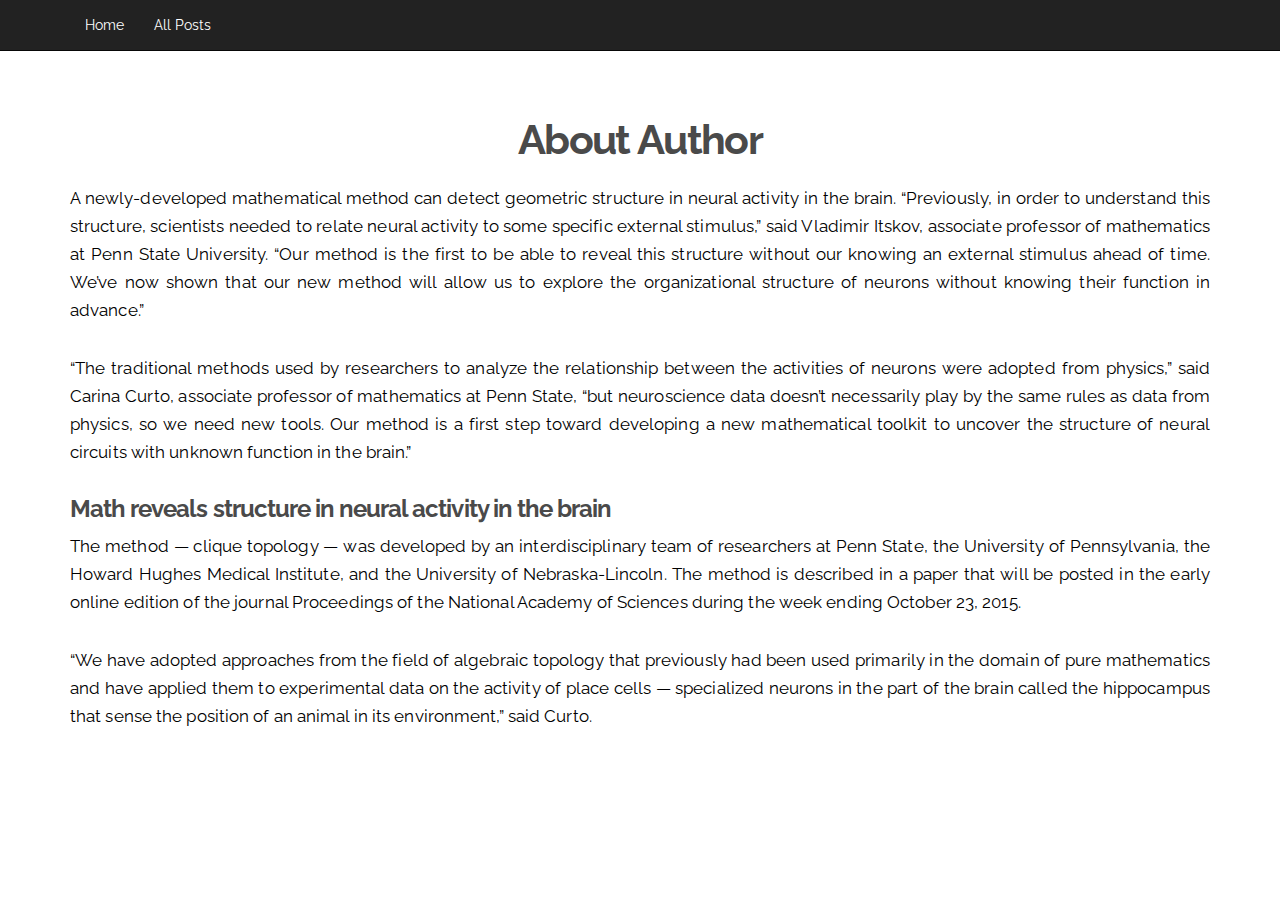
<file: blogWeb/about.html>
<!DOCTYPE html>
<html lang="en">

	<head>
		<meta charset="utf-8">
		<meta http-equiv="X-UA-Compatible" content="IE=edge">
		<meta name="viewport" content="width=device-width, initial-scale=1">
		<!-- The above 3 meta tags *must* come first in the head; any other head content must come *after* these tags -->
		<meta name="description" content="">
		<meta name="author" content="">
		<link rel="icon" href="favicon.ico">
		<title>About Me</title>
		<!-- Bootstrap core CSS -->
		<link href="css/blogapp/bootstrap.min.css" rel="stylesheet">
		<link rel="stylesheet" href="css/blogapp/font-awesome.min.css">
		<!-- Custom styles for this template -->
		<link href="css/blogapp/jquery.bxslider.css" rel="stylesheet">
		<link href="css/blogapp/style.css" rel="stylesheet">
	</head>

	<body>
		<!-- Navigation -->
		<nav class="navbar navbar-inverse navbar-fixed-top">
			<div class="container">
				<div class="navbar-header">
					<button type="button" class="navbar-toggle collapsed" data-toggle="collapse" data-target="#navbar" aria-expanded="false" aria-controls="navbar">
					<span class="sr-only">Toggle navigation</span>
					<span class="icon-bar"></span>
					<span class="icon-bar"></span>
					<span class="icon-bar"></span>
					</button>
				</div>
				<div id="navbar" class="collapse navbar-collapse">
					<ul class="nav navbar-nav">
						<li>
							<a href="blogindex.html">Home</a>
						</li>
						<li>
							<a href="about.html">All Posts</a>
						</li>
					</ul>
				</div>
				<!--/.nav-collapse -->
			</div>
		</nav>

		<div class="container">
			<br><br><br><br>
			<section>
				<div class="row">
					<div class="col-md-12">
						<article class="blog-post">
							<div class="blog-post-body">
								<h2><a href="post.html">About Author</a></h2>
								<div class="blog-post-text">

									<p>A newly-developed mathematical method can detect geometric structure in neural activity in the brain. “Previously, in order to understand this structure, scientists needed to relate neural activity to some specific external stimulus,” said Vladimir Itskov, associate professor of mathematics at Penn State University. “Our method is the first to be able to reveal this structure without our knowing an external stimulus ahead of time. We’ve now shown that our new method will allow us to explore the organizational structure of neurons without knowing their function in advance.”</p>

									<p>“The traditional methods used by researchers to analyze the relationship between the activities of neurons were adopted from physics,” said Carina Curto, associate professor of mathematics at Penn State, “but neuroscience data doesn’t necessarily play by the same rules as data from physics, so we need new tools. Our method is a first step toward developing a new mathematical toolkit to uncover the structure of neural circuits with unknown function in the brain.”</p>

									<h3>Math reveals structure in neural activity in the brain</h3>
									<p>The method — clique topology — was developed by an interdisciplinary team of researchers at Penn State, the University of Pennsylvania, the Howard Hughes Medical Institute, and the University of Nebraska-Lincoln. The method is described in a paper that will be posted in the early online edition of the journal Proceedings of the National Academy of Sciences during the week ending October 23, 2015.</p>

									<p>“We have adopted approaches from the field of algebraic topology that previously had been used primarily in the domain of pure mathematics and have applied them to experimental data on the activity of place cells — specialized neurons in the part of the brain called the hippocampus that sense the position of an animal in its environment,” said Curto.</p>
								</div>
							</div>
						</article>
					</div>
				</div>
			</section>
		</div>
		<!-- /.container -->

		<!-- Bootstrap core JavaScript
			================================================== -->
		<!-- Placed at the end of the document so the pages load faster -->
		<script src="js/blogapp/jquery-3.2.1.min.js"></script>
		<script src="js/blogapp/bootstrap.min.js"></script>
		<script src="js/blogapp/jquery.bxslider.min.js"></script>
		<script src="js/blogapp/mooz.scripts.min.js"></script>
	</body>

</html>
</file>
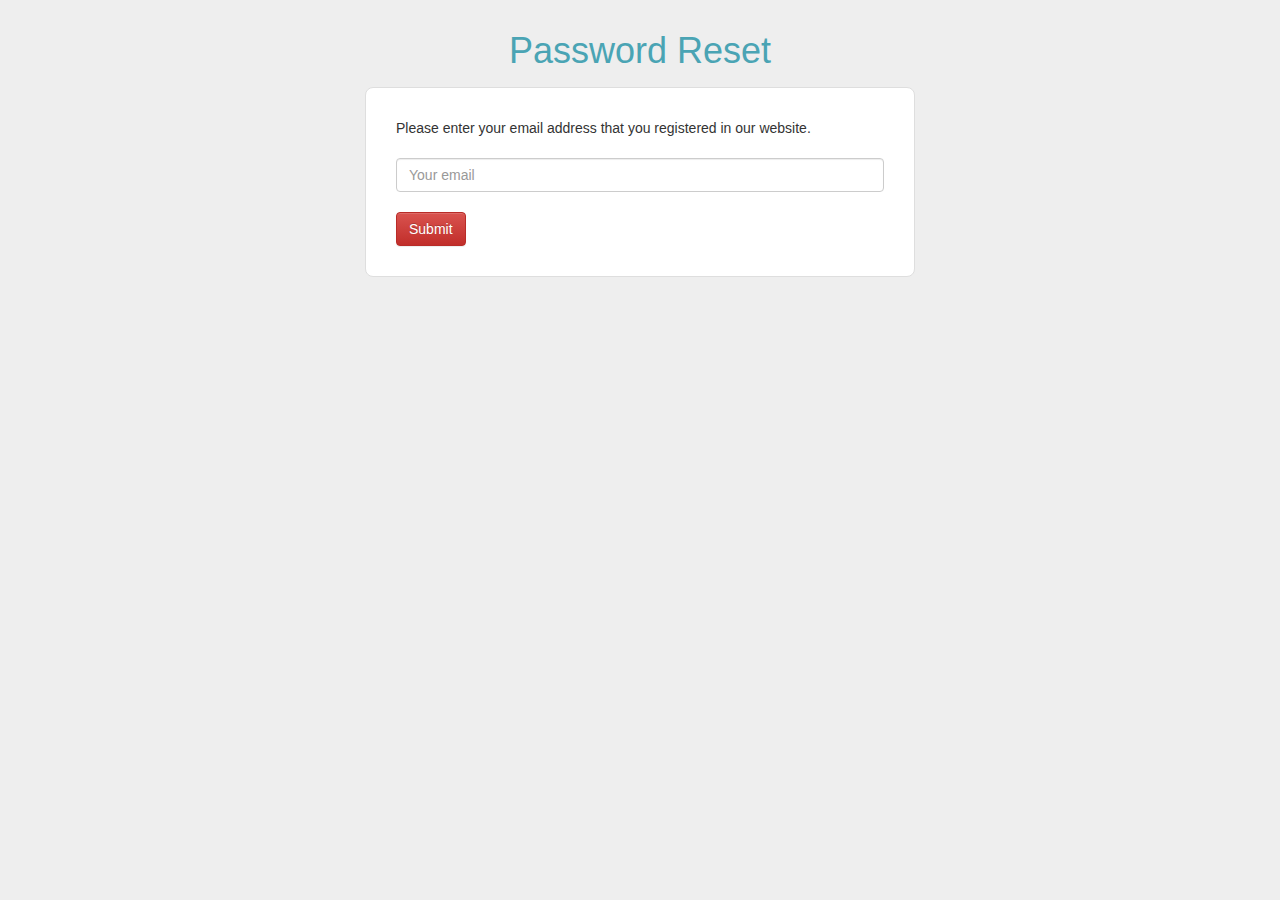
<file: blogWeb/forgot-password.html>
<!DOCTYPE html>
<head>
	<title>Forgot Password</title>
	<meta name="keywords" content="" />
	<meta name="description" content="" />
	<meta charset="UTF-8">
	<meta name="viewport" content="width=device-width, initial-scale=1.0">
	
	<link href="css/font-awesome.min.css" rel="stylesheet" type="text/css">
	<link href="css/bootstrap.min.css" rel="stylesheet" type="text/css">
	<link href="css/bootstrap-theme.min.css" rel="stylesheet" type="text/css">
	<link href="css/templatemo_style.css" rel="stylesheet" type="text/css">	
</head>
<body class="templatemo-bg-gray">
	<div class="container">
		<div class="col-md-12">
			<h1 class="margin-bottom-15">Password Reset</h1>
			<form class="form-horizontal templatemo-forgot-password-form templatemo-container" role="form" action="#" method="post">	
				<div class="form-group">
		          <div class="col-md-12">
		          	Please enter your email address that you registered in our website.
		          </div>
		        </div>		
		        <div class="form-group">
		          <div class="col-md-12">
		            <input type="text" class="form-control" id="email" placeholder="Your email">	            
		          </div>              
		        </div>
		        <div class="form-group">
		          <div class="col-md-12">
		            <input type="submit" value="Submit" class="btn btn-danger">
		          </div>
		        </div>
		      </form>
		</div>
	</div>
</body>
</html>
</file>
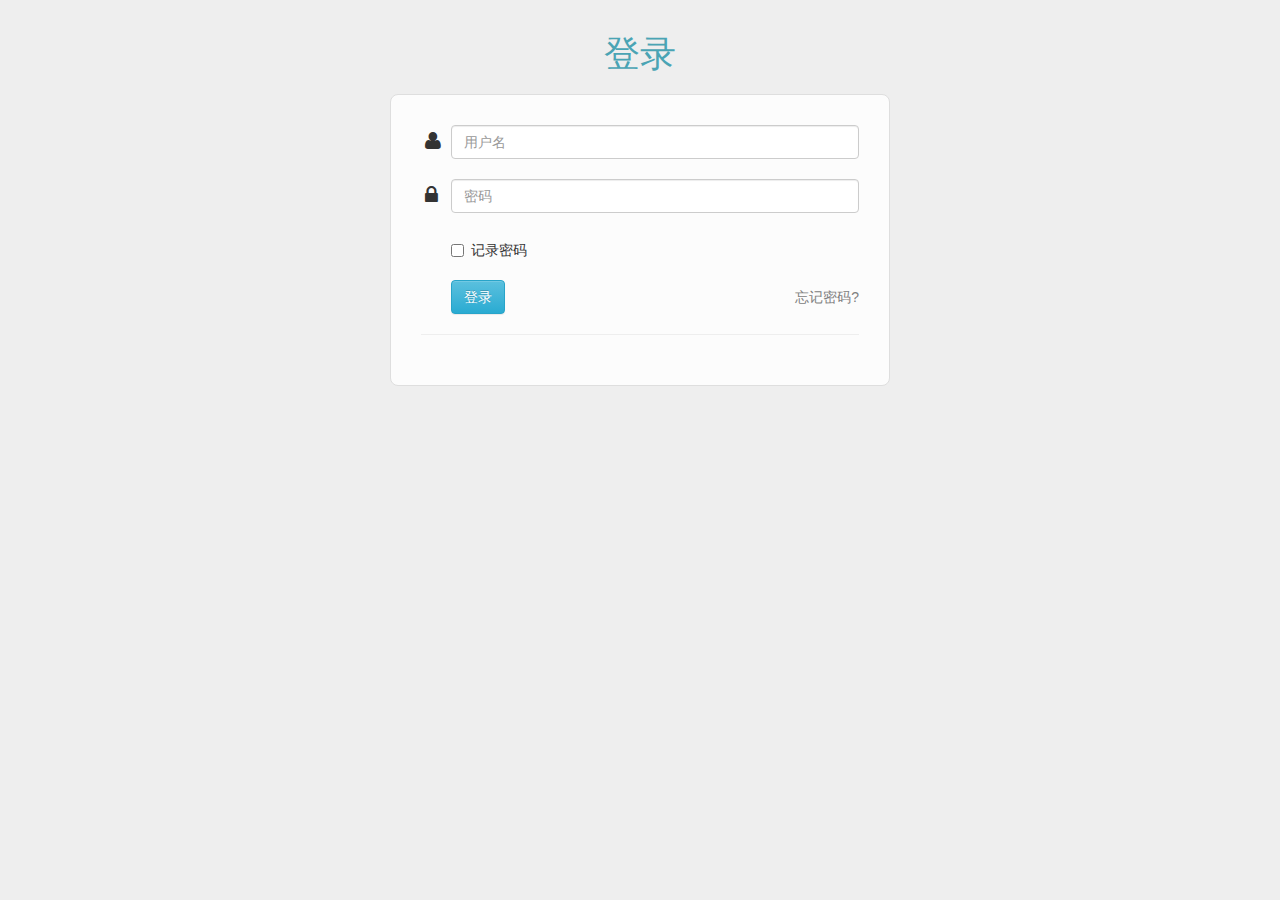
<file: blogWeb/login.html>
<!DOCTYPE html>

<head>
	<title>登录</title>
	<meta name="keywords" content="" />
	<meta name="description" content="" />
	<meta charset="UTF-8">
	<meta name="viewport" content="width=device-width, initial-scale=1.0">

	<link href="css/blogapp/font-awesome.min.css" rel="stylesheet" type="text/css">
	<link href="css/blogapp/bootstrap.min.css" rel="stylesheet" type="text/css">
	<link href="css/blogapp/bootstrap-theme.min.css" rel="stylesheet" type="text/css">
	<link href="css/blogapp/templatemo_style.css" rel="stylesheet" type="text/css">
</head>

<body class="templatemo-bg-gray">
	<div class="container">
		<div class="col-md-12">
			<h1 class="margin-bottom-15">登录</h1>
			<form class="form-horizontal templatemo-container templatemo-login-form-1 margin-bottom-30" role="form" action="#" method="post" id="loginForm">
				<div class="form-group">
					<div class="col-xs-12">
						<div class="control-wrapper">
							<label for="username" class="control-label fa-label"><i class="fa fa-user fa-medium"></i></label>
							<input type="text" class="form-control" id="username" placeholder="用户名" v-model="name">
						</div>
					</div>
				</div>
				<div class="form-group">
					<div class="col-md-12">
						<div class="control-wrapper">
							<label for="password" class="control-label fa-label"><i class="fa fa-lock fa-medium"></i></label>
							<input type="password" class="form-control" id="password" placeholder="密码" v-model="password"  v-on:keyup.13="login">
						</div>
					</div>
				</div>
				<div class="form-group">
					<div class="col-md-12">
						<div class="checkbox control-wrapper">
							<label>
	                  		<input type="checkbox"> 记录密码
                		</label>
						</div>
					</div>
				</div>
				<div class="form-group">
					<div class="col-md-12">
						<div class="control-wrapper">
							<input type="button" value="登录" class="btn btn-info" v-on:click="login">
							<a href="resetpassword.html" class="text-right pull-right">忘记密码?</a>
						</div>
					</div>
				</div>
				<hr>
			</form>

		</div>
	</div>

	<script type="text/javascript" src="js/blogapp/jquery-3.2.1.min.js"></script>
	<script type="text/javascript" src="js/blogapp/bootstrap.min.js"></script>
	<script type="text/javascript" src="js/blogapp/vue.js"></script>
	<script type="text/javascript" src="js/blogapp/url.js"></script>
	<script type="text/javascript" src="js/interface/userInterface.js"></script>
	<script>
		let v = new Vue({
			el: '#loginForm',
			data: {
				name: '',
				password: '',
			},
			methods: {
				login: function() {
					let nameFlag = v.name != '';
					let passwordFlag = v.password != '';
					let data = {
						name: v.name,
						password: v.password,
					};
					if(nameFlag && passwordFlag) {
						login(data, function(result) {
							if(result.success == 1) {
								window.location = 'applicationguide.html'
							} else {
								alert(result.data);
							}
						})
					} else {
						alert('用户名或密码为空');
					}
				}
			}
		})
	</script>
</body>

</html>
</file>
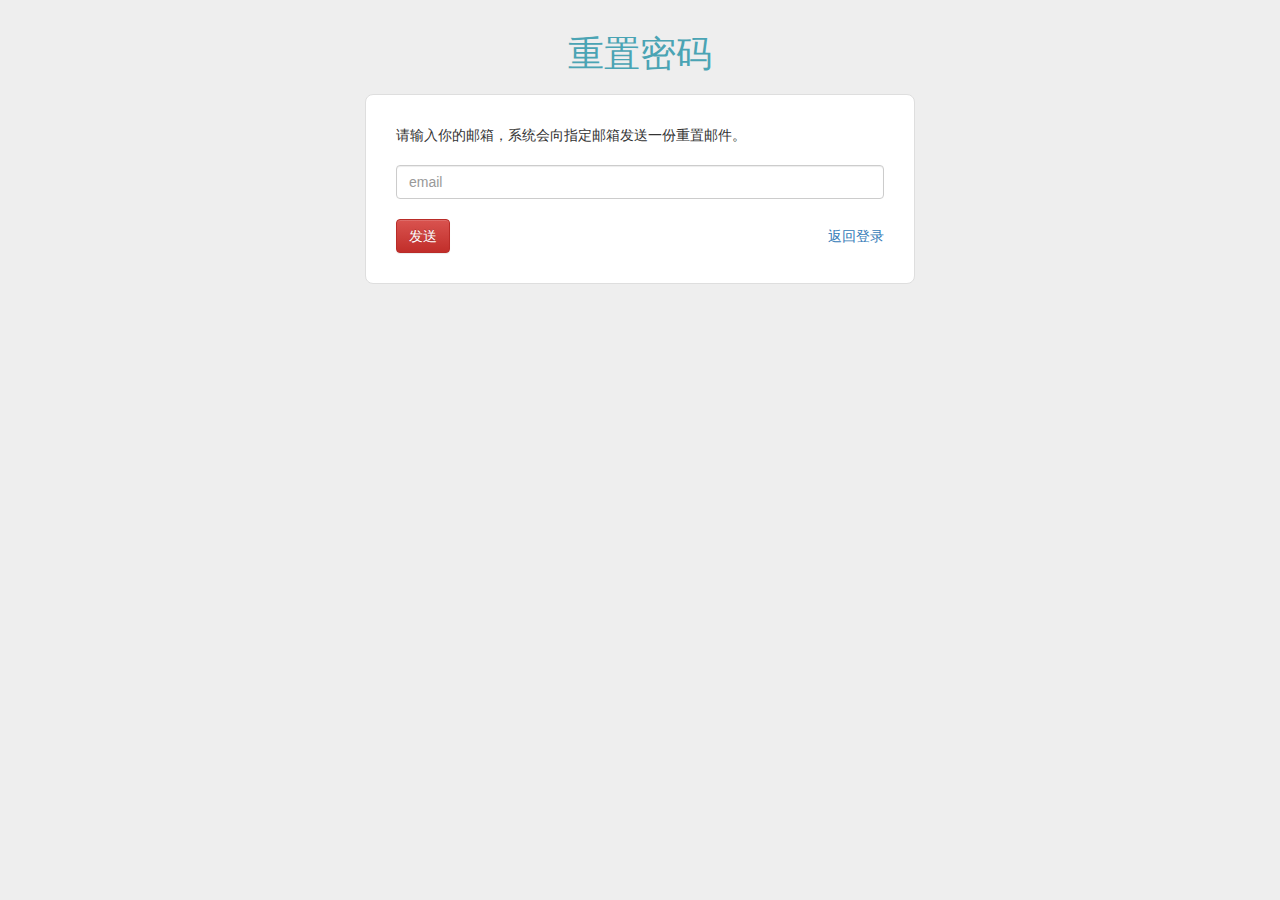
<file: blogWeb/resetpassword.html>
<!DOCTYPE html>

<head>
	<title>重置密码</title>
	<meta name="keywords" content="" />
	<meta name="description" content="" />
	<meta charset="UTF-8">
	<meta name="viewport" content="width=device-width, initial-scale=1.0">

	<link href="css/blogapp/font-awesome.min.css" rel="stylesheet" type="text/css">
	<link href="css/blogapp/bootstrap.min.css" rel="stylesheet" type="text/css">
	<link href="css/blogapp/bootstrap-theme.min.css" rel="stylesheet" type="text/css">
	<link href="css/blogapp/templatemo_style.css" rel="stylesheet" type="text/css">
</head>

<body class="templatemo-bg-gray">
	<div class="container">
		<div class="col-md-12">
			<h1 class="margin-bottom-15">重置密码</h1>
			<form class="form-horizontal templatemo-forgot-password-form templatemo-container" role="form" action="#" method="post" id="resetForm">
				<div class="form-group">
					<div class="col-md-12">
						请输入你的邮箱，系统会向指定邮箱发送一份重置邮件。
					</div>
				</div>
				<div class="form-group">
					<div class="col-md-12">
						<input type="text" class="form-control" id="email" placeholder="email" v-model="name">
					</div>
				</div>
				<div class="form-group">
					<div class="col-md-12">
						<input type="button" value="发送" class="btn btn-danger" v-on:click="reset">
						<a href="login.html" class="text-right pull-right">返回登录</a>
					</div>
				</div>
			</form>
		</div>
	</div>

	<script src="js/blogapp/vue.js"></script>
	<script src="js/blogapp/jquery-3.2.1.min.js"></script>
	<script src="js/blogapp/url.js"></script>
	<script src="js/interface/userInterface.js"></script>
	<script>
		let v = new Vue({
			el: "#resetForm",
			data: {
				name: ''
			},
			methods: {
				reset: function() {
					let nullFlag = v.name == '';
					if(nullFlag) {
						alert('邮件地址不能为空');
					} else {
						let data = {
							name: v.name
						};
						resetPassword(data, function(result) {
							alert(result.data);
						});
					}
				}
			}
		})
	</script>
</body>

</html>
</file>
<file: blogWeb/css/blogapp/style.css>
/*------------------------------------------------------------------
[Color codes]
Buttons, etc:	#726FB9 (blue)
hover color:	#fed136 (yellow)
-------------------------------------------------------------------*/
/* main font for menu. */
@import url(http://fonts.googleapis.com/css?family=Lora:400|Raleway:100,200,300,400,500,700,800);
/*- General -*/
body {
	font-family: "Raleway", Sans-serif;
	-webkit-font-smoothing: antialiased;
}
h1,
h2,
h3,
h4,
h5,
h6 {
	letter-spacing: -0.04em;
	font-weight: 700;
	font-style: normal;
	font-family: "Raleway", Sans-serif;
	color: #4A4A4A;
}
p {
	font-family: 'Raleway', sans-serif;
	font-size: 15px;
	font-weight: 400;
	line-height: 24px;
	color: #000;
}
img {
	max-width: 100%;
	height: auto;
}
a {
    color: #4A4A4A;	
}
a:hover, a:focus, a:active, a.active {
	color: #fec503;
}
a, a:hover, a:focus, a:active, a.active {
	outline: 0;
	text-decoration: none;
}
::selection {
	text-shadow: none;
	background: #fed136;
}
section {
	padding-bottom: 60px;
}
section:last-child {
	padding-bottom: 0px;
}
.copyrights{
	text-indent:-9999px;
	height:0;
	line-height:0;
	font-size:0;
	overflow:hidden;
}
/*- Reset bootstrap -*/
@media (min-width: 1200px)
.container {
	width: 1260px;
}
.row-gutter {
	margin-left: -20px;
	margin-right: -20px;
}
.col-gutter {
	padding-left: 20px;
	padding-right: 20px;
}
.sidebar-gutter {
	padding-left: 50px;
}
.navbar .navbar-nav > li > a {
	color:#fff;
}
header {
	margin: 130px 0 65px;
	text-align: center;
}
/*- BX Slaider reset -*/
.bxslider {
	margin: 0;
	padding: 0;
}
.bx-wrapper .bx-viewport {
	left: 0;
	-moz-box-shadow: none;
	-webkit-box-shadow: none;
	box-shadow: none;
	border: none;
}
.bx-wrapper .bx-prev {
	border: 1px solid #000;
	background-image: none !important;
	background-color: rgba(223, 223, 223, 0.34);
}
.bx-wrapper .bx-next {
	border: 1px solid #000;
	background-image: none !important;
	background-color: rgba(223, 223, 223, 0.34);
}
.bx-wrapper .bx-prev:hover {
	background-color: rgba(223, 223, 223, 0.34);
}
.bx-wrapper .bx-next:hover {
	background-color: rgba(223, 223, 223, 0.34);
}
.bx-wrapper .bx-controls-direction a {
	position: absolute;
	top: 50%;
	margin-top: -16px;
	outline: 0;
	width: 50px;
	height: 50px;
	text-indent: inherit;
	z-index: 99;
	color: #fff;
	text-align: center;
	line-height: 50px;
}
.main-slider img {
	position: relative;
}
.main-slider h2 {
	position: absolute;
	bottom: 10px;
	left: 10px;
	background-color: rgba(0, 0, 0, 0.52);
	color: #fff;
	padding: 25px 40px;
	font-size: 32px;
}
.main-slider h2 a {
	color: #fff;
}
.main-slider h2 a:hover {
	color: #dfdfdf;
}
/*- blog post -*/
.blog-post {
	padding-bottom: 30px;
	margin-bottom: 60px;
	border-bottom: 1px solid #CECECE;
}
.blog-post:last-child {
	border-bottom: none;
}
.blog-post .blog-post-body {
	text-align: center;
	padding: 20px 0;
}
.blog-post .blog-post-body h2 {
	margin: 0;
	padding: 15px 0px 20px;
	font-size: 41px;
	line-height: 49px;
}
.blog-post .blog-post-body p {
	text-align: justify;
	font-size: 20px;
	font-weight: 300;
	line-height: 30px;
	color: #000;
}
.blog-post .blog-post-body a {
	color: #4A4A4A;
	-webkit-transition: all 0.2s ease-out;
	-moz-transition: all 0.2s ease-out;
	-o-transition: all 0.2s ease-out;
	transition: all 0.2s ease-out;
}
.blog-post .blog-post-body a:hover  {
	color: #dddddd;
}
.blog-post .post-meta {
	margin: 5px 0 20px;
	font-weight: 400;
	font-size: 16px;
	color: #B1B1B1;
	font-family: "Lora";
	font-style: italic;
}
.blog-post .post-meta a {
	color: #B1B1B1;
}
.blog-post .post-meta a:hover {
	color: #fed136;
}
.blog-post .post-meta span {
	padding-left: 15px;
	padding-right: 15px;
}
.blog-post .post-meta span:first-child {
	padding-left: 0;
	padding-right: 15px;
}
.blog-post .post-meta i {
	padding-right: 5px;
	font-size: 12px;
}
.blog-post .read-more a {
	display: inline-block;
	padding: 12px 40px;
	margin: 30px 0 0px;
	border: 1px solid;
	border-radius: 25px;
	border-color: #E6E6E6;
	background-color: #F3F3F3;
	font-family: "Open Sans", Sans-serif;
	text-transform: uppercase;
	font-weight: 600;
	font-size: 12px;
	letter-spacing: 1.7px;
	-webkit-transition: all 0.2s ease-out;
	-moz-transition: all 0.2s ease-out;
	-o-transition: all 0.2s ease-out;
	transition: all 0.2s ease-out;
}
.blog-post .read-more a:hover {
	background-color: #fed136;
	border-color: #fed136;
	color: #fff;
}
.blog-post .blog-post-text {
	text-align: left;
}
.blog-post .blog-post-text p {
	text-align: justify;
	font-size: 17px;
	font-weight: 400;
	line-height: 28px;
	color: #000;
	letter-spacing: 0.1px;
	margin-bottom: 30px;
}
/*- Sidebar -*/
.sidebar-title {
	background-color: #2B2B2B;
	color: #fff;
	text-align: center;
	text-transform: uppercase;
	font-weight: 800;
	letter-spacing: 0.8px;
	font-size: 14px;
	padding: 15px 0;
	margin: 0 0 25px;
	font-family: "Raleway", Sans-serif;
}
.sidebar-widget {
	margin-bottom: 40px;	
}
.sidebar-widget li {
	font-size: 17px;
	margin-bottom: 10px;
}
.widget-socials {
	text-align: center;
}
.widget-socials a {
	margin: 3px 8px;
	padding: 5px;
	font-size: 17px;
	color: #3C3C3C;
}
.widget-about img {
	width: 100%;
}
.widget-about h4 {
	text-align: center;
	margin: 20px 0 5px;
}
.widget-about .author-title {
	font-size: 13px;
	font-weight: 400;
	line-height: 20px;
	color: #B5B5B5;
	text-align: center;
}
.widget-about p {
	margin-top: 10px;
	font-size: 17px;
	line-height: 24px;
	color: #000000;
}
.widget-post {
	display: table;
	margin: 0 0 20px 0;
	border-bottom: 1px solid;
	border-color: #E4E4E4;
	padding-bottom: 20px;
	width: 100%;
}
.widget-post:last-child {
	border-bottom: none;
	padding-bottom: 0px;
	margin: 0px;
}
.widget-post .post-image {
	float: left;
	width: 90px;
	vertical-align: middle;
	position: relative;
	margin-right: 20px;
}
.widget-review .post-image {
	width: 70px;
	margin-right: 15px;
}
.widget-post .post-body {
	overflow: hidden;
}
.widget-post h2 {
	margin: 0;
	font-size: 14px;
	font-weight: 500;
	line-height: 20px;
}
.widget-post h2 a {
	color: #4A4A4A;
	-webkit-transition: all 0.2s ease-out;
	-moz-transition: all 0.2s ease-out;
	-o-transition: all 0.2s ease-out;
	transition: all 0.2s ease-out;
}
.widget-post h2 a:hover {
	color: #969696;
}
.widget-post .post-meta {
	margin-top: 5px;
	font-weight: 400;
	font-size: 11px;
	color: #B1B1B1;
	font-family: "Lora";
	font-style: italic;
}
.widget-post .post-meta span {
	margin-right: 8px;
}
.widget-post .post-meta span a {
	color: #B1B1B1;
}
.section-title {
	margin: 0 0 45px 0;
	border-top: 1px solid #505050;
	font-size: 28px;
	padding-top: 10px;
	font-weight: 300;
	color: #272727;
}
.section-title span {
}
/*- Footer -*/
footer {
	padding: 0;
	font-size: 12px;
	font-weight: 500;
	text-transform: uppercase;
	letter-spacing: 1px;
	color: #717171;
	text-align: center;
	border-top: 1px solid #CECECE;
}
footer .footer-socials {
	margin: 60px 0 20px;
}
footer .footer-socials a {
	display: inline-block;
	margin-right: 5px;
	background-color: #626165;
	color: #fff;
	/* padding: 20px; */
	font-size: 20px;
	line-height: 45px;
	width: 45px;
	height: 45px;
	border-radius: 50%;
	-webkit-transition: all 0.2s ease-out;
	-moz-transition: all 0.2s ease-out;
	-o-transition: all 0.2s ease-out;
	transition: all 0.2s ease-out;
}
footer .footer-socials a:hover {
	background-color: #dddddd;
}
footer .footer-bottom {
	padding: 10px 0 40px;
}
</file>
<file: blogWeb/css/templatemo_style.css>
/* 


Credit: www.cssmoban.com
	1. General
	2. login-form-1
	3. login-form-2
	4. inline-login
	5. create-account
	6. forgot-password
	7. contact-form-1
	8. contact-form-2
	9. payment-form
	10. Media Queries
	
--------------------------------------------*/
/* 1. General
--------------------------------------------*/

*, body { font-family: "HelveticaNeue", "Helvetica Neue", Helvetica, Arial, sans-serif; }
body { margin-bottom: 30px; }
h1 {
	font-weight: 300;
	font-size: 36px;
	line-height: normal;
	margin: auto;
	margin-top: 30px;
	text-align: center;
}
h2 {
	font-weight: 500;
	font-size: 20px;
	line-height: normal;
	margin: auto;
	margin-bottom: 30px;
	text-align: center;
	color: #09F;
}

.green { color: #3C3; }
.gray { color: #999; }

.form-horizontal .control-label { padding-top: 0; }
.form-horizontal.templatemo-payment-form .radio.templatemo-no-padding-top {	padding-top: 0; }
.control-wrapper {
	position: relative;
	padding-left: 30px;
}
.control-wrapper label.fa-label {
	position: absolute;
	left: 4px;
	top: 6px;
}
.form-group:last-child { margin-bottom: 0; }
.form-horizontal .control-label { margin-bottom: 10px; }
.table { margin-bottom: 0; }
.table>thead>tr>th, .table>tbody>tr>th, .table>tfoot>tr>th, 
.table>thead>tr>td, .table>tbody>tr>td, .table>tfoot>tr>td {
	vertical-align: middle;
}
.templatemo-form-list-container { max-width: 600px; }
.templatemo-input-icon-container { position: relative; }
.templatemo-input-icon-container .fa {
	color: gray;
	position: absolute;
	left: 10px;
	top: 10px;
}
.templatemo-input-icon-container input, 
.templatemo-input-icon-container textarea {
	padding-left: 30px;
}
.templatemo-container {
	background-color: rgba(255,255,255,0.8);
	border: 1px solid #dedede;
	border-radius: 8px;
	margin: 0 auto;
	padding: 30px;
}
.templatemo-bg-gray { background-color: #eee; }
.templatemo-bg-gray h1 { color: rgb(74, 164, 180); }
.templatemo-bg-image-1 {
	background-color: rgb(60,60,60);
	background-image: url(../images/templatemo-bg-1.jpg);	
}
.templatemo-bg-image-2 {
	background-color: rgb(70, 90, 40);
	background-image: url(../images/templatemo-bg-2.jpg);
}
.templatemo-bg-image-1, .templatemo-bg-image-2 {
	background-repeat: no-repeat;
	background-position: center center;
	background-attachment: fixed;	
}
.templatemo-bg-image-1, .templatemo-bg-image-2 { background-size: cover; }
.font-size-small { font-size: 0.8em; }
.margin-bottom-15 {	margin-bottom: 15px; }
.margin-bottom-30 {	margin-bottom: 30px; }
.form-group { margin-bottom: 20px; }
.form-group a {	line-height: 34px; }
.fa { font-size: 16px; }
.fa.login-with {
	font-size: 30px;
	margin: 0 5px;
}
.fa-medium { font-size: 20px; }
.inline-block { display: inline-block; }


/*-------------------------------------
2. login-form-1
---------------------------------------*/
.templatemo-login-form-1 { max-width: 500px; }
.templatemo-login-form-1 a { color: gray; }
.templatemo-login-form-1 a:hover {
	color: black;
	text-decoration: none;
	cursor: pointer;
}
.templatemo-create-new {
	color: #58B4BB;
	font-size: 18px;
	font-weight: 300;
}
.templatemo-create-new:hover {
	color: #138892;
	text-decoration: none;
}

/*-------------------------------------
3. login-form-2
---------------------------------------*/
.templatemo-login-form-2 {
	background-color: rgba(13,13,13,0.25);
	border-radius: 8px;
	color: #fff;
	font-weight: 300;
	max-width: 650px;
	padding: 0 30px 30px 30px;
	margin: 30px auto 0 auto;
}
.templatemo-login-form-2 h1 { color: #fff; margin-bottom: 40px; }
.templatemo-login-form-2 a { color: #DBDBDB; }
.templatemo-login-form-2 .form-control {
	background-color: rgba(83, 78, 78, 0.35);
	border: 1px solid rgba(255, 255, 255, 0.27);
	color: rgb(255,255,255);
}
.templatemo-login-form-2 .templatemo-input-icon-container .fa {	color: rgb(190, 190, 190); }
.templatemo-login-form-2 .control-label { margin-bottom: 10px; }
.templatemo-login-form-2 .btn {	width: 100%; }
.templatemo-login-form-2 .btn-social { max-width: 220px; }
.templatemo-login-form-2 label { font-weight: 400; }
.templatemo-login-form-2 .templatemo-one-signin { border-right: 1px solid rgba(200, 200, 200, 0.5); }


/*-------------------------------------
4. inline-login
--------------------------------------*/
.templatemo-header {
	background-color: #0B8290;
	color: white;
	min-height: 90px;
}
.templatemo-header .checkbox {
	display: block;
	margin-top: 5px;
}
.templatemo-header form { margin-top: 25px; }
.templatemo-header .form-inline .form-group { vertical-align: top; }

.logo { margin: 18px; }


/*-------------------------------------
5. create-account
---------------------------------------*/
.templatemo-create-account {
	background-color: #fff;
	border: none;
	max-width: 700px;	
}
.templatemo-create-account label { font-weight: 400; }
.templatemo-create-account input[type='checkbox'] {
	margin-right: 10px;
	position: relative;
	top: -1.5px;
}
.templatemo-radio-group { margin-top: 30px; }


/*-------------------------------------
6. forgot-password
---------------------------------------*/
.templatemo-forgot-password-form {
	background-color: #fff;	
	max-width: 550px;
	margin: 0 auto;
	padding: 30px;
}


/*-------------------------------------
7. contact-form-1
---------------------------------------*/
.templatemo-contact-form-1 {
	background: rgba(0,0,0,0.6);
	border-radius: 8px;
	color: rgb(197,197,197);
	max-width: 600px;
	margin: 30px auto 0 auto;
	padding: 0 30px 30px 30px;
}
.templatemo-contact-form-1 h1, .templatemo-contact-form-1 p { color: rgb(255,255,255); }
.templatemo-contact-form-1 a {
	color: #FF9;
	text-decoration: underline;
}
.templatemo-contact-form-1 a:hover { color: rgb(255,255,255); }
.templatemo-contact-form-1 label { font-weight: 400;}
.templatemo-contact-form-1 .form-control {
	font-size: 16px;
	padding: 10px 12px 10px 35px;
}
.templatemo-contact-form-1 input.form-control {	height: 45px; }
.templatemo-contact-form-1 .fa { font-size: 20px; }
.templatemo-contact-form-1 .form-control {
	background-color: rgba(0, 0, 0, 0.6);
	border: 1px solid rgba(176, 176, 176, 0.4);
	color: white;
}
.templatemo-contact-form-1 .form-control:focus {
	box-shadow: inset 0 1px 1px rgba(140, 220, 60, 0.7),0 0 10px rgba(140, 220, 60, 0.7);
}
.templatemo-contact-form-1 .templatemo-input-icon-container .fa {
	color: rgb(197,197,197);
	left: 12px;
	top: 12px;
}
.templatemo-contact-form-1 .templatemo-input-icon-container .fa-envelope-o {
	font-size: 18px;
	top: 14px;
}


/*-------------------------------------
8. contact form 2
---------------------------------------*/
.templatemo-contact-form-2 {
	border-radius: 8px;
	max-width: 960px;
	margin: 0 auto;
	padding: 30px 30px 0 30px;
}
.templatemo-contact-form-2 .form-group { margin-bottom: 30px; }
.templatemo-contact-form-2 label { font-weight: 400; }
.templatemo-contact-form-2 textarea { min-height: 225px; }


/*-------------------------------------
9. payment-form
---------------------------------------*/
.templatemo-payment-form {
	background-color: #fff;	
	margin: 0 auto;
	max-width: 800px;
	padding: 30px;
}
.templatemo-payment-form .control-label { margin-bottom: 10px; }
.templatemo-payment-form .btn {	width: 150px; }
.templatemo-select-container { padding: 0; }
.cvv2 {
	width: 50px;
	padding: 5px;
	display: inline-block;
}
.cvv2-group > div {	display: inline-block; }
.cvv2-group > div > label {	display: block; }
.cvv2-group img { vertical-align: bottom; }
.templatemo-card-details label { font-weight: 400; }
.btn-round { border-radius: 30px; }
.templatemo-inline-group {
	display: inline-block;
	vertical-align: middle;
	height: 71px;
	padding-right: 20px;
}
.form-horizontal .control-label.text-left {	text-align: left; }
.radio-inline {	margin-right: 10px; }
.radio-inline+.radio-inline { margin-left: 0; }
.templatemo-radio-container { margin-left: 15px; }


/*-------------------------------------
10. Media Queries
---------------------------------------*/
@media screen and (max-width: 767px) {
	.templatemo-header .col-md-12 {	line-height: 20px; }
	.templatemo-header .btn { margin-bottom: 15px; }
	.templatemo-container {	padding: 15px; }
	.control-wrapper label.fa-label { top: 6px;	}
	.templatemo-header form { margin-top: 0; }
}
@media screen and (max-width: 991px) {
	.templatemo-login-form-2 .templatemo-one-signin {
		border-right: none;
		border-bottom: 1px solid rgba(200, 200, 200, 0.5);
	}
	.templatemo-login-form-2 .templatemo-other-signin {	padding-top: 30px; }
	.templatemo-login-form-2 .form-group:last-child { margin-bottom: 30px; }
	.templatemo-create-account .col-md-6, .templatemo-create-account .col-md-12 {
		padding-top: 5px;
		padding-bottom: 15px;
	}
	.templatemo-create-account .form-group { margin-bottom: 0; }
	.templatemo-radio-group { margin-top: 0; }
	.templatemo-contact-form-2 .checkbox {	margin-bottom: 15px; }
	.templatemo-contact-form-2 { padding: 30px 30px 0 30px;	}
	.templatemo-radio-container { margin-left: 30px; }
}
</file>
<file: blogWeb/css/blogapp/templatemo_style.css>
/* 


Credit: www.cssmoban.com
	1. General
	2. login-form-1
	3. login-form-2
	4. inline-login
	5. create-account
	6. forgot-password
	7. contact-form-1
	8. contact-form-2
	9. payment-form
	10. Media Queries
	
--------------------------------------------*/
/* 1. General
--------------------------------------------*/

*, body { font-family: "HelveticaNeue", "Helvetica Neue", Helvetica, Arial, sans-serif; }
body { margin-bottom: 30px; }
h1 {
	font-weight: 300;
	font-size: 36px;
	line-height: normal;
	margin: auto;
	margin-top: 30px;
	text-align: center;
}
h2 {
	font-weight: 500;
	font-size: 20px;
	line-height: normal;
	margin: auto;
	margin-bottom: 30px;
	text-align: center;
	color: #09F;
}

.green { color: #3C3; }
.gray { color: #999; }

.form-horizontal .control-label { padding-top: 0; }
.form-horizontal.templatemo-payment-form .radio.templatemo-no-padding-top {	padding-top: 0; }
.control-wrapper {
	position: relative;
	padding-left: 30px;
}
.control-wrapper label.fa-label {
	position: absolute;
	left: 4px;
	top: 6px;
}
.form-group:last-child { margin-bottom: 0; }
.form-horizontal .control-label { margin-bottom: 10px; }
.table { margin-bottom: 0; }
.table>thead>tr>th, .table>tbody>tr>th, .table>tfoot>tr>th, 
.table>thead>tr>td, .table>tbody>tr>td, .table>tfoot>tr>td {
	vertical-align: middle;
}
.templatemo-form-list-container { max-width: 600px; }
.templatemo-input-icon-container { position: relative; }
.templatemo-input-icon-container .fa {
	color: gray;
	position: absolute;
	left: 10px;
	top: 10px;
}
.templatemo-input-icon-container input, 
.templatemo-input-icon-container textarea {
	padding-left: 30px;
}
.templatemo-container {
	background-color: rgba(255,255,255,0.8);
	border: 1px solid #dedede;
	border-radius: 8px;
	margin: 0 auto;
	padding: 30px;
}
.templatemo-bg-gray { background-color: #eee; }
.templatemo-bg-gray h1 { color: rgb(74, 164, 180); }
.templatemo-bg-image-1 {
	background-color: rgb(60,60,60);
	background-image: url(../images/templatemo-bg-1.jpg);	
}
.templatemo-bg-image-2 {
	background-color: rgb(70, 90, 40);
	background-image: url(../images/templatemo-bg-2.jpg);
}
.templatemo-bg-image-1, .templatemo-bg-image-2 {
	background-repeat: no-repeat;
	background-position: center center;
	background-attachment: fixed;	
}
.templatemo-bg-image-1, .templatemo-bg-image-2 { background-size: cover; }
.font-size-small { font-size: 0.8em; }
.margin-bottom-15 {	margin-bottom: 15px; }
.margin-bottom-30 {	margin-bottom: 30px; }
.form-group { margin-bottom: 20px; }
.form-group a {	line-height: 34px; }
.fa { font-size: 16px; }
.fa.login-with {
	font-size: 30px;
	margin: 0 5px;
}
.fa-medium { font-size: 20px; }
.inline-block { display: inline-block; }


/*-------------------------------------
2. login-form-1
---------------------------------------*/
.templatemo-login-form-1 { max-width: 500px; }
.templatemo-login-form-1 a { color: gray; }
.templatemo-login-form-1 a:hover {
	color: black;
	text-decoration: none;
	cursor: pointer;
}
.templatemo-create-new {
	color: #58B4BB;
	font-size: 18px;
	font-weight: 300;
}
.templatemo-create-new:hover {
	color: #138892;
	text-decoration: none;
}

/*-------------------------------------
3. login-form-2
---------------------------------------*/
.templatemo-login-form-2 {
	background-color: rgba(13,13,13,0.25);
	border-radius: 8px;
	color: #fff;
	font-weight: 300;
	max-width: 650px;
	padding: 0 30px 30px 30px;
	margin: 30px auto 0 auto;
}
.templatemo-login-form-2 h1 { color: #fff; margin-bottom: 40px; }
.templatemo-login-form-2 a { color: #DBDBDB; }
.templatemo-login-form-2 .form-control {
	background-color: rgba(83, 78, 78, 0.35);
	border: 1px solid rgba(255, 255, 255, 0.27);
	color: rgb(255,255,255);
}
.templatemo-login-form-2 .templatemo-input-icon-container .fa {	color: rgb(190, 190, 190); }
.templatemo-login-form-2 .control-label { margin-bottom: 10px; }
.templatemo-login-form-2 .btn {	width: 100%; }
.templatemo-login-form-2 .btn-social { max-width: 220px; }
.templatemo-login-form-2 label { font-weight: 400; }
.templatemo-login-form-2 .templatemo-one-signin { border-right: 1px solid rgba(200, 200, 200, 0.5); }


/*-------------------------------------
4. inline-login
--------------------------------------*/
.templatemo-header {
	background-color: #0B8290;
	color: white;
	min-height: 90px;
}
.templatemo-header .checkbox {
	display: block;
	margin-top: 5px;
}
.templatemo-header form { margin-top: 25px; }
.templatemo-header .form-inline .form-group { vertical-align: top; }

.logo { margin: 18px; }


/*-------------------------------------
5. create-account
---------------------------------------*/
.templatemo-create-account {
	background-color: #fff;
	border: none;
	max-width: 700px;	
}
.templatemo-create-account label { font-weight: 400; }
.templatemo-create-account input[type='checkbox'] {
	margin-right: 10px;
	position: relative;
	top: -1.5px;
}
.templatemo-radio-group { margin-top: 30px; }


/*-------------------------------------
6. forgot-password
---------------------------------------*/
.templatemo-forgot-password-form {
	background-color: #fff;	
	max-width: 550px;
	margin: 0 auto;
	padding: 30px;
}


/*-------------------------------------
7. contact-form-1
---------------------------------------*/
.templatemo-contact-form-1 {
	background: rgba(0,0,0,0.6);
	border-radius: 8px;
	color: rgb(197,197,197);
	max-width: 600px;
	margin: 30px auto 0 auto;
	padding: 0 30px 30px 30px;
}
.templatemo-contact-form-1 h1, .templatemo-contact-form-1 p { color: rgb(255,255,255); }
.templatemo-contact-form-1 a {
	color: #FF9;
	text-decoration: underline;
}
.templatemo-contact-form-1 a:hover { color: rgb(255,255,255); }
.templatemo-contact-form-1 label { font-weight: 400;}
.templatemo-contact-form-1 .form-control {
	font-size: 16px;
	padding: 10px 12px 10px 35px;
}
.templatemo-contact-form-1 input.form-control {	height: 45px; }
.templatemo-contact-form-1 .fa { font-size: 20px; }
.templatemo-contact-form-1 .form-control {
	background-color: rgba(0, 0, 0, 0.6);
	border: 1px solid rgba(176, 176, 176, 0.4);
	color: white;
}
.templatemo-contact-form-1 .form-control:focus {
	box-shadow: inset 0 1px 1px rgba(140, 220, 60, 0.7),0 0 10px rgba(140, 220, 60, 0.7);
}
.templatemo-contact-form-1 .templatemo-input-icon-container .fa {
	color: rgb(197,197,197);
	left: 12px;
	top: 12px;
}
.templatemo-contact-form-1 .templatemo-input-icon-container .fa-envelope-o {
	font-size: 18px;
	top: 14px;
}


/*-------------------------------------
8. contact form 2
---------------------------------------*/
.templatemo-contact-form-2 {
	border-radius: 8px;
	max-width: 960px;
	margin: 0 auto;
	padding: 30px 30px 0 30px;
}
.templatemo-contact-form-2 .form-group { margin-bottom: 30px; }
.templatemo-contact-form-2 label { font-weight: 400; }
.templatemo-contact-form-2 textarea { min-height: 225px; }


/*-------------------------------------
9. payment-form
---------------------------------------*/
.templatemo-payment-form {
	background-color: #fff;	
	margin: 0 auto;
	max-width: 800px;
	padding: 30px;
}
.templatemo-payment-form .control-label { margin-bottom: 10px; }
.templatemo-payment-form .btn {	width: 150px; }
.templatemo-select-container { padding: 0; }
.cvv2 {
	width: 50px;
	padding: 5px;
	display: inline-block;
}
.cvv2-group > div {	display: inline-block; }
.cvv2-group > div > label {	display: block; }
.cvv2-group img { vertical-align: bottom; }
.templatemo-card-details label { font-weight: 400; }
.btn-round { border-radius: 30px; }
.templatemo-inline-group {
	display: inline-block;
	vertical-align: middle;
	height: 71px;
	padding-right: 20px;
}
.form-horizontal .control-label.text-left {	text-align: left; }
.radio-inline {	margin-right: 10px; }
.radio-inline+.radio-inline { margin-left: 0; }
.templatemo-radio-container { margin-left: 15px; }


/*-------------------------------------
10. Media Queries
---------------------------------------*/
@media screen and (max-width: 767px) {
	.templatemo-header .col-md-12 {	line-height: 20px; }
	.templatemo-header .btn { margin-bottom: 15px; }
	.templatemo-container {	padding: 15px; }
	.control-wrapper label.fa-label { top: 6px;	}
	.templatemo-header form { margin-top: 0; }
}
@media screen and (max-width: 991px) {
	.templatemo-login-form-2 .templatemo-one-signin {
		border-right: none;
		border-bottom: 1px solid rgba(200, 200, 200, 0.5);
	}
	.templatemo-login-form-2 .templatemo-other-signin {	padding-top: 30px; }
	.templatemo-login-form-2 .form-group:last-child { margin-bottom: 30px; }
	.templatemo-create-account .col-md-6, .templatemo-create-account .col-md-12 {
		padding-top: 5px;
		padding-bottom: 15px;
	}
	.templatemo-create-account .form-group { margin-bottom: 0; }
	.templatemo-radio-group { margin-top: 0; }
	.templatemo-contact-form-2 .checkbox {	margin-bottom: 15px; }
	.templatemo-contact-form-2 { padding: 30px 30px 0 30px;	}
	.templatemo-radio-container { margin-left: 30px; }
}
</file>
